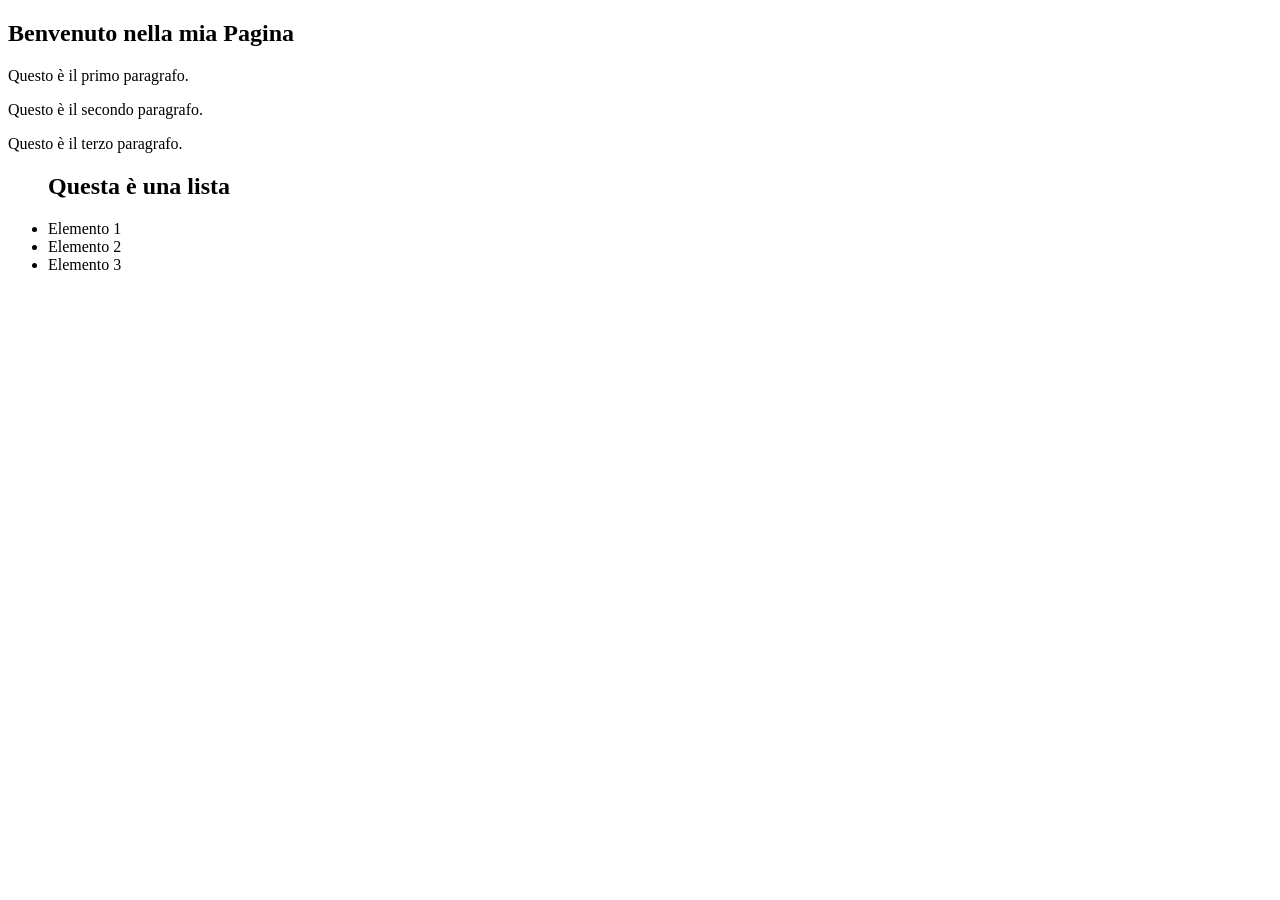
<file: 05-dom/exe02/about.html>
<!DOCTYPE html>
<html lang="en">
<head>
  <meta charset="UTF-8">
  <meta name="viewport" content="width=device-width, initial-scale=1.0">
  <title>Cercare elementi nel DOM</title>

<head>
<body>
      <h2>Benvenuto nella mia Pagina</h2>
    <p class="paragrafo">Questo è il primo paragrafo.</p>
    <p class="paragrafo">Questo è il secondo paragrafo.</p>
    <p class="paragrafo">Questo è il terzo paragrafo.</p>
    <ul>
      <h2>Questa è una lista</h2>
      <li id="elemento-1">Elemento 1</li>
      <li id="elemento-2">Elemento 2</li>
      <li id="elemento-3">Elemento 3</li>
    </ul>
  
     <script type="module" src="dom.js" defer></script>
</body>

</html>
</file>
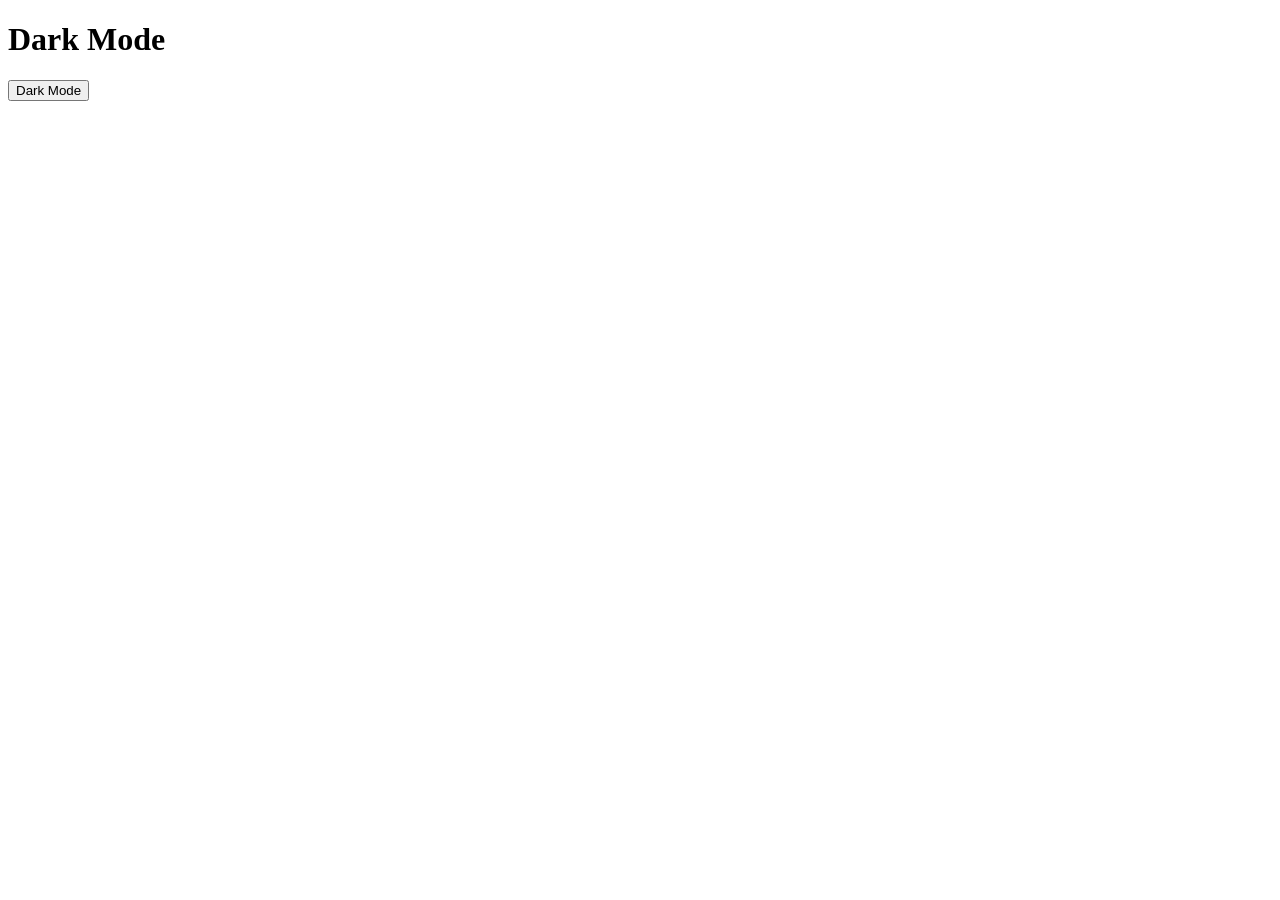
<file: 05-dom/exe03/contact.html>
<!DOCTYPE html>
<html lang="en">
<head>
  <meta charset="UTF-8">
  <meta name="viewport" content="width=device-width, initial-scale=1.0">
  <title>Gli eventi del DOM</title>
   <style>
      .theme {
        background-color: black;
        color: white;
      }
    </style>
</head>
<body>
   <h1>Dark Mode</h1>
    <div>
      <button class="btn">Dark Mode</button>
    </div>
    <script> type="module" src="main.js"</script>
</body>
</html>
</file>
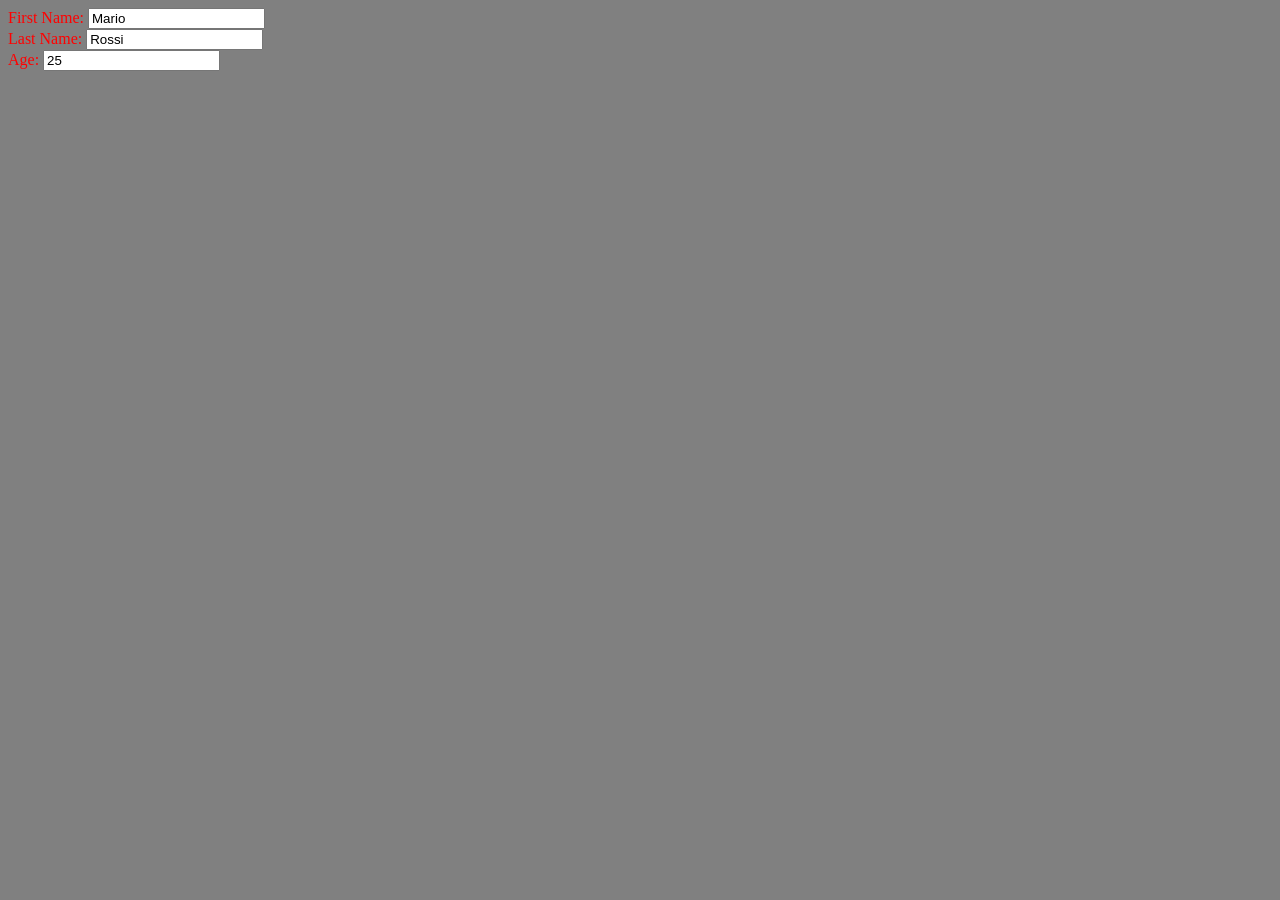
<file: 05-dom/exe04/login.html>
<!DOCTYPE html>
<html lang="en">
<head>
  <meta charset="UTF-8">
  <meta name="viewport" content="width=device-width, initial-scale=1.0">
  <title>Manipolazione del DOM - 2</title>
  <link rel="stylesheet" href="reset.css"/>
</head>
<body>
<div id="container">
      <form>
        <div>
          <label>First Name:</label>
          <input type="text" class="form-input" id="firstName" value="Mario" />
        </div>
        <div>
          <label>Last Name:</label>
          <input type="text" class="form-input" id="lastName" value="Rossi" />
        </div>
        <div>
          <label>Age:</label>
          <input type="number" class="form-input" id="age" value="25" />
        </div>
      </form>
    </div>

    <script>
      // ......
    </script>
    <script> type="module" src="app.js"</script>
</body>  
</body>
</html>
</file>
